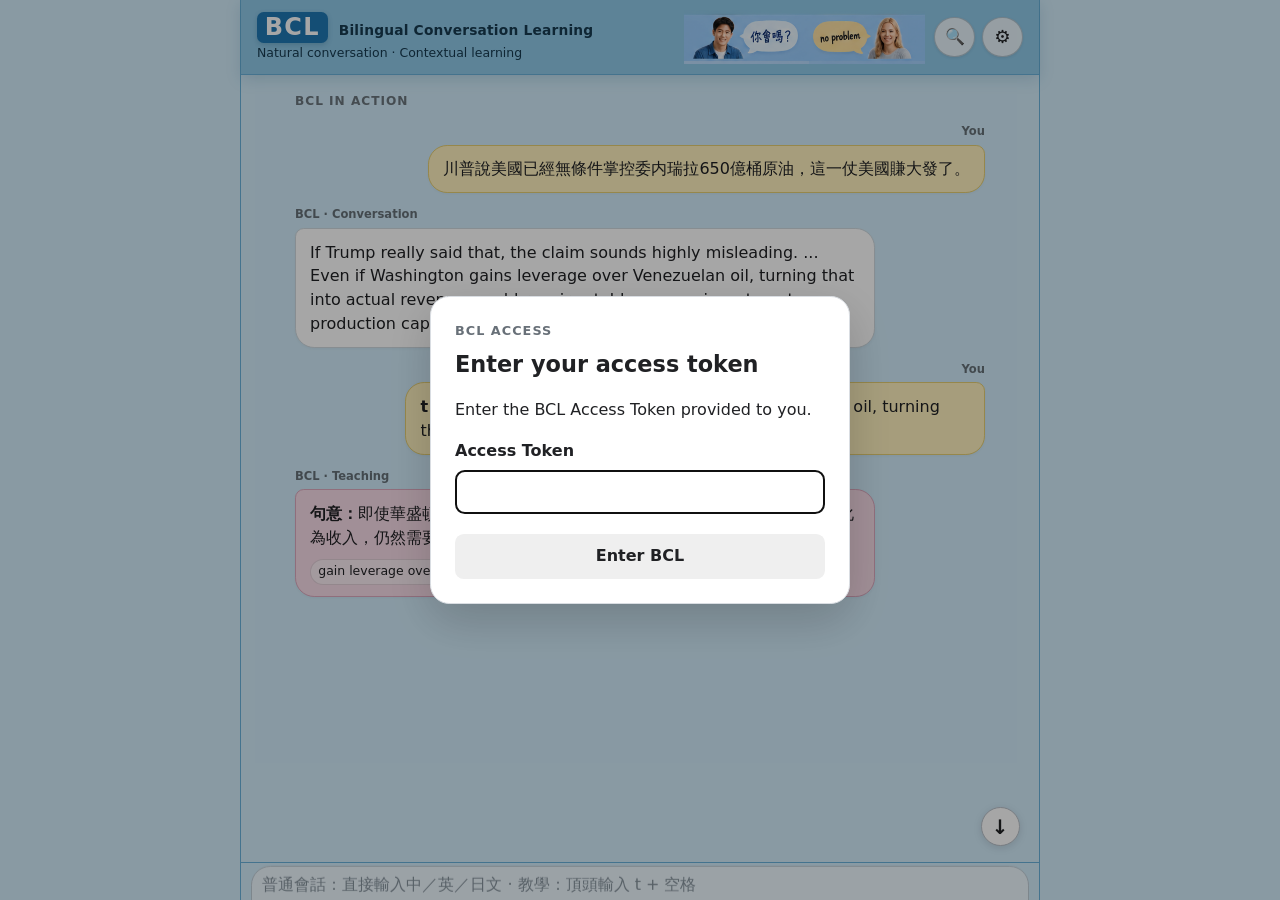
<file: index.html>
<!DOCTYPE html>
<html lang="en">
<head>
  <meta charset="UTF-8">
  <meta name="viewport" content="width=device-width, initial-scale=1.0">
  <title>BCL</title>
  <link rel="stylesheet" href="css/main.css">
  <link rel="stylesheet" href="css/voice-input.css">
</head>

<body>
  <section
    id="accessSetup"
    class="profile-setup"
    aria-labelledby="accessSetupTitle"
    hidden
  >
    <div class="profile-setup-card">
      <p class="profile-setup-eyebrow">BCL Access</p>
      <h2 id="accessSetupTitle">Enter your access token</h2>
      <p>Enter the BCL Access Token provided to you.</p>

      <label class="profile-field">
        <span>Access Token</span>
        <input
          id="accessTokenInput"
          type="password"
          autocomplete="off"
          spellcheck="false"
        >
      </label>

      <button
        id="accessStartButton"
        class="profile-start-button"
        type="button"
      >
        Enter BCL
      </button>

      <p
        id="accessSetupError"
        class="profile-setup-error"
        role="alert"
        hidden
      ></p>
    </div>
  </section>

  <section
    id="profileSetup"
    class="profile-setup"
    aria-labelledby="profileSetupTitle"
    hidden
  >
    <div class="profile-setup-card" role="dialog" aria-modal="true">
      <button
        id="profileCloseButton"
        class="modal-close-button"
        type="button"
        aria-label="Close Learning Profile"
        hidden
      >×</button>

      <p class="profile-setup-eyebrow">Learning Profile</p>
      <h2 id="profileSetupTitle">Set up BCL</h2>
      <p class="profile-setup-intro">
        Choose the language you want to learn and your current level.
      </p>

      <label class="profile-field">
        <span>Learn</span>
        <select id="profileTargetLanguage">
          <option value="en">English</option>
          <option value="ja">Japanese</option>
        </select>
      </label>

      <label class="profile-field">
        <span>Level</span>
        <select id="profileLearningLevel"></select>
      </label>

      <button
        id="profileStartButton"
        class="profile-start-button"
        type="button"
      >
        Start BCL
      </button>

      <p
        id="profileSetupError"
        class="profile-setup-error"
        role="alert"
        hidden
      ></p>
    </div>
  </section>

  <section
    id="settingsPanel"
    class="modal-overlay"
    aria-labelledby="settingsTitle"
    hidden
  >
    <div class="modal-card settings-card settings-card-compact" role="dialog" aria-modal="true">
      <button
        id="settingsCloseButton"
        class="modal-close-button"
        type="button"
        aria-label="Close Settings"
      >×</button>

      <p class="modal-eyebrow">BCL</p>
      <h2 id="settingsTitle">Settings</h2>

      <div class="compact-settings-section">
        <div class="compact-settings-heading">Learning</div>

        <div class="compact-settings-row compact-profile-row">
          <div class="compact-settings-label">
            <strong>Learn</strong>
          </div>

          <div class="compact-profile-controls">
            <select
              id="settingsProfileTargetLanguage"
              class="compact-select"
              aria-label="Target language"
            >
              <option value="en">English</option>
              <option value="ja">Japanese</option>
            </select>

            <select
              id="settingsProfileLearningLevel"
              class="compact-select compact-level-select"
              aria-label="Learning level"
            ></select>

            <button
              id="settingsProfileSave"
              class="compact-action-button"
              type="button"
            >Save</button>
          </div>
        </div>

        <div
          id="settingsProfileStatus"
          class="compact-settings-status"
          role="status"
          aria-live="polite"
        ></div>

        <div class="compact-settings-row">
          <div class="compact-settings-label">
            <strong>Typing Translation</strong>
          </div>

          <button
            id="settingsTypingTranslation"
            class="compact-toggle"
            type="button"
            role="switch"
            aria-checked="true"
          >
            <span class="compact-toggle-track" aria-hidden="true">
              <span class="compact-toggle-thumb"></span>
            </span>
            <span class="compact-toggle-text">On</span>
          </button>
        </div>
      </div>

      <div class="compact-settings-section">
        <div class="compact-settings-heading">Voice</div>

        <div class="compact-settings-row">
          <div class="compact-settings-label">
            <strong>Playback</strong>
          </div>

          <div
            id="settingsPlaybackSpeed"
            class="compact-segmented"
            role="group"
            aria-label="Default playback speed"
          >
            <button type="button" data-value="0.75">0.75×</button>
            <button type="button" data-value="1">1×</button>
            <button type="button" data-value="1.25">1.25×</button>
            <button type="button" data-value="1.5">1.5×</button>
          </div>
        </div>
      </div>

      <div class="compact-settings-section">
        <div class="compact-settings-heading">Display</div>

        <div class="compact-settings-row">
          <div class="compact-settings-label">
            <strong>Text size</strong>
          </div>

          <div
            id="settingsTextSize"
            class="compact-segmented"
            role="group"
            aria-label="Text size"
          >
            <button type="button" data-value="normal">Normal</button>
            <button type="button" data-value="large">Large</button>
          </div>
        </div>

        <div class="compact-settings-row">
          <div class="compact-settings-label">
            <strong>Appearance</strong>
          </div>

          <div
            id="settingsAppearance"
            class="compact-segmented"
            role="group"
            aria-label="Appearance"
          >
            <button type="button" data-value="system">System</button>
            <button type="button" data-value="light">Light</button>
            <button type="button" data-value="dark">Dark</button>
          </div>
        </div>
      </div>

      <div class="compact-settings-section">
        <div class="compact-settings-heading">Access</div>

        <div class="compact-settings-row">
          <div class="compact-settings-label">
            <strong>Access Token</strong>
          </div>

          <div class="compact-token-summary">
            <span
              id="settingsTokenStatus"
              class="compact-token-status"
            >Not set</span>

            <button
              id="settingsTokenToggle"
              class="compact-action-button"
              type="button"
              aria-expanded="false"
              aria-controls="settingsTokenEditor"
            >Add</button>
          </div>
        </div>

        <div id="settingsTokenEditor" class="compact-token-editor" hidden>
          <label class="sr-only" for="settingsTokenInput">New Access Token</label>
          <input
            id="settingsTokenInput"
            class="compact-token-input"
            type="password"
            autocomplete="off"
            spellcheck="false"
            placeholder="New access token"
          >

          <div class="compact-token-actions">
            <button
              id="settingsTokenCancel"
              class="compact-secondary-button"
              type="button"
            >Cancel</button>

            <button
              id="settingsTokenSave"
              class="compact-action-button"
              type="button"
            >Update</button>
          </div>

          <span
            id="settingsTokenMessage"
            class="compact-settings-status"
            role="status"
            aria-live="polite"
          ></span>
        </div>
      </div>

      <div class="compact-settings-section compact-help-section">
        <button
          id="settingsHelpToggle"
          class="compact-help-button"
          type="button"
          aria-expanded="false"
          aria-controls="settingsHelpInline"
        >
          <span>
            <span class="compact-settings-heading compact-help-heading">Help</span>
            <strong>How to use BCL</strong>
          </span>
          <span class="settings-chevron" aria-hidden="true">›</span>
        </button>

        <div
          id="settingsHelpInline"
          class="settings-inline-panel settings-help-inline"
          hidden
        >
          <div id="helpContent" class="help-content"></div>
        </div>
      </div>
    </div>
  </section>

  <section
    id="learningHistoryPanel"
    class="modal-overlay"
    aria-labelledby="learningHistoryTitle"
    hidden
  >
    <div class="modal-card learning-history-card" role="dialog" aria-modal="true">
      <button
        id="learningHistoryCloseButton"
        class="modal-close-button"
        type="button"
        aria-label="Close Search"
      >×</button>

      <p class="modal-eyebrow">BCL</p>
      <h2 id="learningHistoryTitle">Search</h2>

      <label class="learning-history-search-field">
        <span class="sr-only">Searching within this conversation only</span>
        <input
          id="learningHistorySearchInput"
          type="search"
          placeholder="Search words or phrases..."
          autocomplete="off"
        >
      </label>

      <div
        id="learningHistoryResults"
        class="learning-history-results"
      ></div>

      <div
        id="learningReview"
        class="learning-review"
        hidden
      ></div>
    </div>
  </section>

  <main
    class="app-shell"
    aria-label="BCL language learning conversation"
  >
    <header class="app-header">
      <div class="product-identity">
        <div class="product-title-row">
          <h1 class="product-name">BCL</h1>
          <span class="product-full-name">
            Bilingual Conversation Learning
          </span>
        </div>

        <p class="product-tagline">
          Natural conversation · Contextual learning
        </p>
      </div>

      <div class="header-actions">
        <button
          id="learningSearchButton"
          class="header-action-button"
          type="button"
          aria-haspopup="dialog"
          aria-controls="learningHistoryPanel"
          title="Search"
        >
          <span class="settings-icon" aria-hidden="true">⌕</span>
          <span class="sr-only">Search current conversation</span>
        </button>

        <button
          id="settingsButton"
          class="header-action-button"
          type="button"
          aria-haspopup="dialog"
          aria-controls="settingsPanel"
          title="Settings"
        >
          <span class="settings-icon" aria-hidden="true">⚙</span>
          <span class="sr-only">Settings</span>
        </button>
      </div>
    </header>

    <section class="chat-region" aria-label="Conversation">
          <section id="startupSample" class="startup-sample" aria-label="BCL in action">
      <div class="startup-sample-inner">
        <div class="startup-sample-kicker">BCL in action</div>
        <article class="startup-sample-message startup-sample-user"><div class="startup-sample-meta">You</div><div class="startup-sample-bubble">川普說美國已經無條件掌控委内瑞拉650億桶原油，這一仗美國賺大發了。</div></article>
        <article class="startup-sample-message startup-sample-bcl"><div class="startup-sample-meta">BCL · Conversation</div><div class="startup-sample-bubble">If Trump really said that, the claim sounds highly misleading. ... Even if Washington gains leverage over Venezuelan oil, turning that into actual revenue would require stable access, investment, production capacity, and international agreements. ...</div></article>
        <article class="startup-sample-message startup-sample-user"><div class="startup-sample-meta">You</div><div class="startup-sample-bubble"><strong>t</strong> Even if Washington gains leverage over Venezuelan oil, turning that into actual revenue would require ...</div></article>
        <article class="startup-sample-message startup-sample-teaching"><div class="startup-sample-meta">BCL · Teaching</div><div class="startup-sample-bubble"><strong>句意：</strong>即使華盛頓取得了對委內瑞拉石油的影響力，要把這種影響力真正轉化為收入，仍然需要……<div class="startup-sample-chunks"><span>gain leverage over sth</span><span>turn A into B</span><span>actual revenue</span></div></div></article>
      </div>
    </section>

<div
        id="messageList"
        class="message-list"
        tabindex="0"
      >
        <!--
          Intentionally empty at startup.
          Real User / BCL messages are rendered by the runtime.
          The old hiking and try-to/want-to demo conversation has been removed.
        -->

        <div
          id="loadingState"
          class="status-message status-loading"
          role="status"
          aria-live="polite"
          hidden
        >
          AI is thinking...
        </div>

        <div
          id="errorState"
          class="status-message status-error"
          role="alert"
          hidden
        >
          Something went wrong. Please try again.
        </div>
      </div>

      <button
        id="scrollLatestButton"
        class="scroll-latest-button"
        type="button"
        aria-label="Scroll to latest message"
      >
        <span class="scroll-arrow" aria-hidden="true">&#8595;</span>
      </button>
    </section>

    <section class="input-region" aria-label="Message input">
      <div id="recordingState" class="recording-state" hidden>
        <span class="recording-indicator" aria-hidden="true"></span>
        <span id="recordingLabel" class="recording-label">Recording</span>
        <span id="recordingTimer" class="recording-timer">00:00</span>

        <button
          id="cancelRecordingButton"
          class="recording-action"
          type="button"
          aria-label="Cancel recording"
        >
          Cancel
        </button>

        <button
          id="stopRecordingButton"
          class="recording-action"
          type="button"
          aria-label="Stop recording"
        >
          Stop
        </button>
      </div>

      <p
        id="voiceInputNotice"
        class="voice-input-notice"
        role="status"
        aria-live="polite"
        hidden
      ></p>

      <label class="sr-only" for="messageInput">
        Message BCL
      </label>

      <div
        id="typingTranslationHint"
        class="typing-translation-hint"
        role="status"
        aria-live="polite"
        hidden
      ></div>

      <div class="input-box">
        <textarea
          id="messageInput"
          rows="3"
          placeholder="普通會話：直接輸入中／英／日文 · 教學：頂頭輸入 t + 空格"
          aria-label="Message BCL"
        ></textarea>

        <div class="input-actions">
          <button
            id="microphoneButton"
            class="icon-button"
            type="button"
            aria-label="Start voice input"
            aria-pressed="false"
          >
            <span aria-hidden="true">🎤</span>
          </button>

          <button
            id="sendButton"
            class="icon-button send-button"
            type="button"
            aria-label="Send message"
          >
            <span aria-hidden="true">➤</span>
          </button>
        </div>
      </div>
    </section>
  </main>

  <script src="js/config/learning-profile.js"></script>
  <script src="js/memory/reference-memory.js"></script>
  <script src="js/memory/learning-history.js"></script>
  <script src="js/search/learning-search.js"></script>
  <script src="js/runtime-state.js"></script>
  <script src="js/dispatcher.js"></script>

  <script src="js/gateway-client.js"></script>
  <script src="js/api/response-parser.js"></script>
  <script src="js/voice/voice-controller.js"></script>
  <script src="js/voice/local-tts.js"></script>
  <script src="js/voice/ai-tts.js"></script>

  <script src="js/input/audio-capture.js"></script>
  <script src="js/input/speech-to-text.js"></script>
  <script src="js/input/speech-cleanup.js"></script>
  <script src="js/input/gateway-stt-provider.js"></script>
  <script src="js/input/voice-input-controller.js"></script>
  <script src="js/input/typing-segment-detector.js"></script>
  <script src="js/input/typing-translation-client.js"></script>
  <script src="js/input/typing-translation-controller.js"></script>

  <script src="js/ui/help-content.js"></script>
  <script src="js/ui/system-messages.js"></script>
  <script src="js/ui/learning-review-controller.js"></script>
  <script src="js/ui/settings-controller.js"></script>
  <script src="js/ui/startup-sample-controller.js"></script>
  <script src="js/ui/composer-autogrow.js"></script>
  <script src="js/main.js"></script>
</body>
</html>
</file>
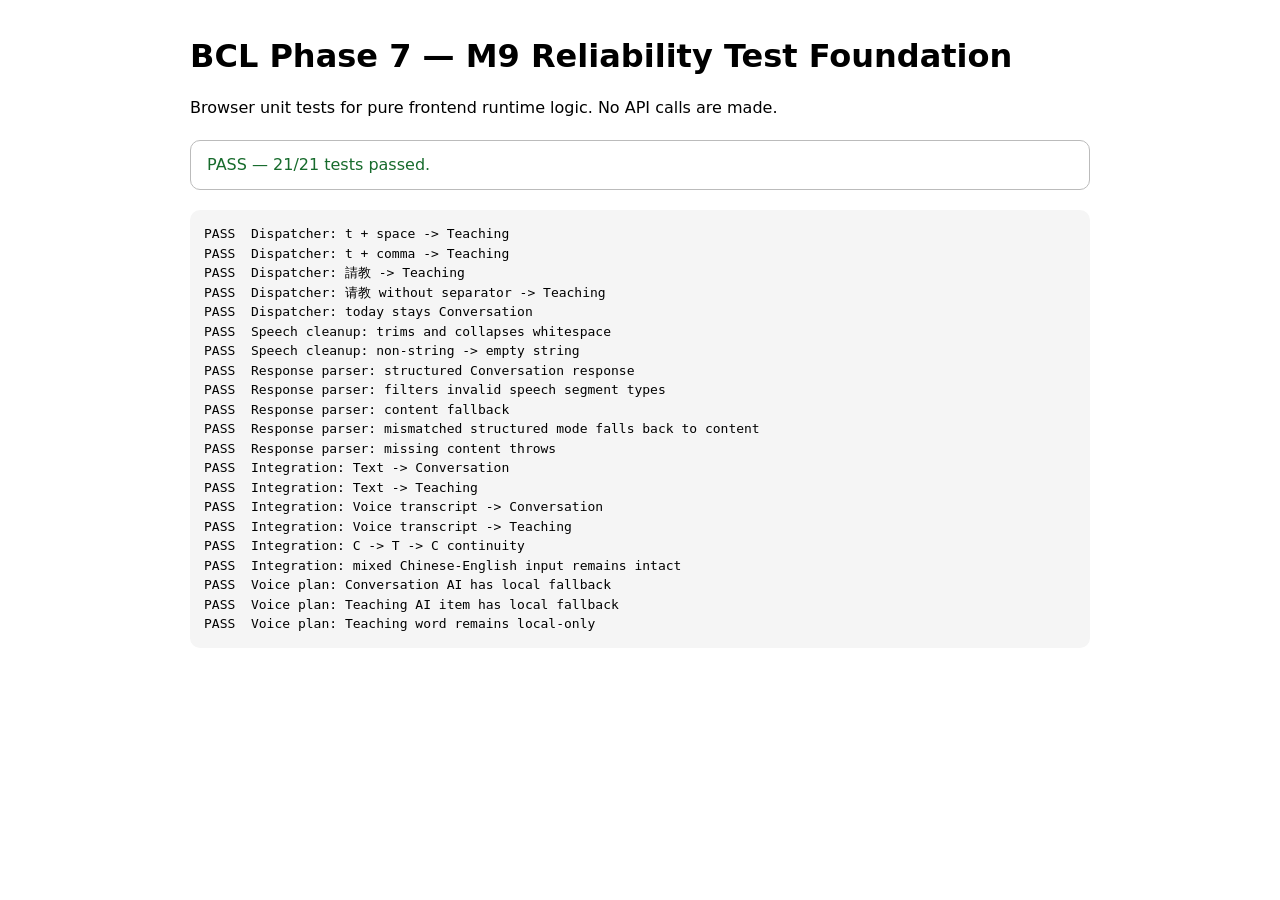
<file: tests/unit/index.html>
<!doctype html>
<html lang="en">
<head>
  <meta charset="utf-8">
  <meta name="viewport" content="width=device-width,initial-scale=1">
  <title>BCL Reliability Test Foundation</title>
  <style>
    body { font-family: system-ui, sans-serif; max-width: 900px; margin: 32px auto; padding: 0 20px; line-height: 1.5; }
    h1 { margin-bottom: 4px; }
    .summary { padding: 12px 16px; border: 1px solid #bbb; border-radius: 10px; margin: 20px 0; }
    .pass { color: #176b2c; }
    .fail { color: #a32121; }
    pre { white-space: pre-wrap; background: #f5f5f5; padding: 14px; border-radius: 10px; }
  </style>
</head>
<body>
  <h1>BCL Phase 7 — M9 Reliability Test Foundation</h1>
  <p>Browser unit tests for pure frontend runtime logic. No API calls are made.</p>
  <div id="summary" class="summary">Running tests…</div>
  <pre id="results"></pre>

  <script src="../../js/runtime-state.js"></script>
  <script src="../../js/dispatcher.js"></script>
  <script src="../../js/input/speech-cleanup.js"></script>
  <script src="../../js/api/response-parser.js"></script>
  <script src="../../js/voice/voice-controller.js"></script>
  <script src="test-runner.js"></script>
</body>
</html>
</file>
<file: css/main.css>
:root {
  --background: #f4f5f7;
  --surface: #ffffff;
  --surface-soft: #f8f9fa;
  --text: #202124;
  --muted-text: #687078;
  --border: #d9dde2;
  --border-strong: #b9c0c8;
  --focus: #315f8c;
  --user-surface: #e9eef3;
  --ai-surface: #ffffff;
  --teaching-surface: #f7f8f9;
  --error-surface: #fff4f2;
  --error-border: #d8a39b;
  --recording-surface: #f7f7f7;

  --space-1: 0.35rem;
  --space-2: 0.6rem;
  --space-3: 0.9rem;
  --space-4: 1.2rem;
  --space-5: 1.6rem;

  --radius-small: 0.55rem;
  --radius-medium: 0.9rem;
  --radius-large: 1.2rem;

  --max-width: 800px;
}

*,
*::before,
*::after {
  box-sizing: border-box;
}

html,
body {
  height: 100%;
  margin: 0;
}

body {
  overflow: hidden;
  background: var(--background);
  color: var(--text);
  font-family:
    system-ui,
    -apple-system,
    BlinkMacSystemFont,
    "Segoe UI",
    "Noto Sans",
    "Noto Sans CJK SC",
    "Noto Sans CJK JP",
    sans-serif;
  line-height: 1.55;
}

button,
textarea {
  font: inherit;
}

button {
  color: inherit;
}

button:focus-visible,
textarea:focus-visible,
[tabindex]:focus-visible {
  outline: 3px solid var(--focus);
  outline-offset: 2px;
}

.app-shell {
  width: min(100%, var(--max-width));
  height: 100dvh;
  min-height: 0;
  margin: 0 auto;
  display: flex;
  flex-direction: column;
  background: var(--surface);
  border-inline: 1px solid var(--border);
}

.app-header {
  flex: 0 0 auto;
  padding: var(--space-3) var(--space-4);
  border-bottom: 1px solid var(--border);
  background: var(--surface);
}

.product-name {
  margin: 0;
  font-size: 1.15rem;
  line-height: 1.2;
  letter-spacing: 0.02em;
}

.product-subtitle {
  margin: 0.15rem 0 0;
  color: var(--muted-text);
  font-size: 0.82rem;
}

.chat-region {
  position: relative;
  flex: 1 1 auto;
  min-height: 0;
  display: flex;
  overflow: hidden;
}

.message-list {
  width: 100%;
  min-width: 0;
  overflow-x: hidden;
  overflow-y: auto;
  padding: var(--space-5) var(--space-4) 4rem;
  scroll-behavior: smooth;
}

.message {
  width: fit-content;
  max-width: 82%;
  margin-bottom: var(--space-5);
  overflow-wrap: anywhere;
  word-break: normal;
}

.message-user {
  margin-left: auto;
}

.message-ai {
  margin-right: auto;
}

.message-meta {
  display: flex;
  align-items: center;
  gap: var(--space-2);
  margin-bottom: var(--space-1);
  color: var(--muted-text);
  font-size: 0.76rem;
}

.message-user .message-meta {
  justify-content: flex-end;
}

.speaker-label {
  font-weight: 650;
  color: var(--text);
}

.mode-label {
  padding: 0.08rem 0.42rem;
  border: 1px solid var(--border);
  border-radius: 999px;
  background: var(--surface-soft);
}

.message-body {
  padding: 0.9rem 1rem;
  border: 1px solid var(--border);
  border-radius: var(--radius-large);
  background: var(--ai-surface);
}

.message-user .message-body {
  background: var(--user-surface);
  border-top-right-radius: var(--radius-small);
}

.message-ai .message-body {
  border-top-left-radius: var(--radius-small);
}

.message-teaching .message-body {
  background: var(--teaching-surface);
}

.message-body p {
  margin: 0;
}

.message-body p + p {
  margin-top: var(--space-3);
}

.learning-example {
  margin-top: var(--space-3);
  padding-top: var(--space-3);
  border-top: 1px solid var(--border);
}

.example-label {
  display: inline-block;
  margin-bottom: 0.25rem;
  color: var(--muted-text);
  font-size: 0.76rem;
  font-weight: 650;
  text-transform: uppercase;
  letter-spacing: 0.04em;
}

.playback-button {
  display: inline-flex;
  align-items: center;
  gap: 0.35rem;
  margin-top: var(--space-3);
  padding: 0.38rem 0.62rem;
  border: 1px solid var(--border);
  border-radius: var(--radius-small);
  background: var(--surface);
  font-size: 0.78rem;
}

.playback-button:disabled {
  color: var(--muted-text);
  cursor: not-allowed;
  opacity: 0.75;
}

.status-message {
  max-width: 82%;
  margin: 0 0 var(--space-4);
  padding: 0.72rem 0.9rem;
  border: 1px solid var(--border);
  border-radius: var(--radius-medium);
  font-size: 0.9rem;
}

.status-loading {
  background: var(--surface-soft);
}

.status-error {
  background: var(--error-surface);
  border-color: var(--error-border);
}

.scroll-latest-button {
  position: absolute;
  right: var(--space-4);
  bottom: var(--space-3);
  width: 2.45rem;
  height: 2.45rem;
  display: grid;
  place-items: center;
  border: 1px solid var(--border-strong);
  border-radius: 999px;
  background: var(--surface);
  cursor: pointer;
}

.scroll-latest-button:hover {
  background: var(--surface-soft);
}

.scroll-latest-button:active {
  transform: translateY(1px);
}

.input-region {
  flex: 0 0 auto;
  padding: var(--space-3) var(--space-4) var(--space-4);
  border-top: 1px solid var(--border);
  background: var(--surface);
}

.recording-action {
  min-height: 2rem;
  padding: 0.3rem 0.55rem;
  border: 1px solid var(--border);
  border-radius: var(--radius-small);
  background: var(--surface);
  cursor: pointer;
  font-size: 0.76rem;
}

.recording-action:hover {
  background: var(--surface-soft);
}

.recording-action:active {
  transform: translateY(1px);
}

.recording-state {
  display: flex;
  align-items: center;
  flex-wrap: wrap;
  gap: var(--space-2);
  margin-bottom: var(--space-2);
  padding: 0.6rem 0.7rem;
  border: 1px solid var(--border);
  border-radius: var(--radius-medium);
  background: var(--recording-surface);
  font-size: 0.82rem;
}

.recording-state[hidden] {
  display: none;
}

.recording-indicator {
  width: 0.6rem;
  height: 0.6rem;
  border-radius: 50%;
  background: currentColor;
}

.recording-label {
  font-weight: 650;
}

.recording-timer {
  margin-right: auto;
  color: var(--muted-text);
  font-variant-numeric: tabular-nums;
}

.input-box {
  display: flex;
  align-items: flex-end;
  gap: var(--space-2);
  padding: 0.55rem;
  border: 1px solid var(--border-strong);
  border-radius: var(--radius-large);
  background: var(--surface);
}

.input-box:focus-within {
  border-color: var(--focus);
}

textarea {
  flex: 1 1 auto;
  min-width: 0;
  min-height: 2.7rem;
  max-height: 9rem;
  resize: vertical;
  padding: 0.55rem 0.4rem;
  border: 0;
  outline: 0;
  background: transparent;
  color: var(--text);
  line-height: 1.45;
  overflow-wrap: anywhere;
}

textarea::placeholder {
  color: var(--muted-text);
}

.input-actions {
  flex: 0 0 auto;
  display: flex;
  gap: 0.4rem;
}

.icon-button {
  width: 2.65rem;
  height: 2.65rem;
  display: grid;
  place-items: center;
  border: 1px solid var(--border);
  border-radius: 999px;
  background: var(--surface);
  cursor: pointer;
}

.icon-button:hover {
  background: var(--surface-soft);
}

.icon-button:active {
  transform: translateY(1px);
}

.send-button {
  border-color: var(--border-strong);
  font-weight: 700;
}

.sr-only {
  position: absolute;
  width: 1px;
  height: 1px;
  padding: 0;
  margin: -1px;
  overflow: hidden;
  clip: rect(0, 0, 0, 0);
  white-space: nowrap;
  border: 0;
}

[hidden] {
  display: none !important;
}

@media (max-width: 600px) {
  .app-shell {
    border-inline: 0;
  }

  .app-header {
    padding: 0.7rem 0.85rem;
  }

  .product-name {
    font-size: 1.05rem;
  }

  .product-subtitle {
    font-size: 0.76rem;
  }

  .message-list {
    padding: 1rem 0.8rem 3.6rem;
  }

  .message {
    max-width: 92%;
  }

  .input-region {
    padding: 0.6rem 0.7rem 0.75rem;
  }

  .scroll-latest-button {
    right: 0.8rem;
  }
  .input-box {
    gap: 0.35rem;
    padding: 0.4rem;
  }

  .input-actions {
    gap: 0.3rem;
  }

  .icon-button {
    width: 2.5rem;
    height: 2.5rem;
  }
}

@media (prefers-reduced-motion: reduce) {
  *,
  *::before,
  *::after {
    scroll-behavior: auto !important;
    transition: none !important;
  }
}

/* P5-02 acceptance fix: keep scroll-to-latest control clearly visible */
.scroll-latest-button {
  z-index: 10;
  bottom: 1rem;
  box-shadow: 0 2px 8px rgba(0, 0, 0, 0.12);
}

.scroll-arrow {
  display: block;
  font-size: 1.25rem;
  line-height: 1;
  font-weight: 700;
}

.profile-setup[hidden] {
  display: none;
}

.profile-setup {
  position: fixed;
  inset: 0;
  z-index: 1000;
  display: grid;
  place-items: center;
  padding: var(--space-4);
  background: rgba(0, 0, 0, 0.35);
}

.profile-setup-card {
  width: min(100%, 420px);
  padding: 1.5rem;
  border: 1px solid var(--border);
  border-radius: var(--radius-large);
  background: var(--surface);
  box-shadow: 0 1rem 3rem rgba(0, 0, 0, 0.18);
}

.profile-setup-eyebrow {
  margin: 0 0 0.4rem;
  font-size: 0.8rem;
  font-weight: 700;
  letter-spacing: 0.08em;
  text-transform: uppercase;
  color: var(--muted-text);
}

.profile-setup-card h2 {
  margin: 0;
  font-size: 1.4rem;
}

.profile-setup-intro {
  margin: 0.65rem 0 1.25rem;
  color: var(--muted-text);
}

.profile-field {
  display: grid;
  gap: 0.4rem;
  margin-top: 1rem;
  font-weight: 600;
}

.profile-field select,
.profile-field input {
  width: 100%;
  min-height: 2.7rem;
  padding: 0.55rem 0.7rem;
  border: 1px solid var(--border);
  border-radius: var(--radius-small);
  background: var(--surface);
  color: var(--text);
  font: inherit;
}

.profile-start-button {
  width: 100%;
  min-height: 2.8rem;
  margin-top: 1.25rem;
  border: 0;
  border-radius: var(--radius-small);
  font: inherit;
  font-weight: 700;
  cursor: pointer;
}

.profile-setup-error {
  margin: 0.8rem 0 0;
  font-size: 0.9rem;
}


/* Markdown tables */
.message-markdown table {
  width: 100%;
  border-collapse: collapse;
  margin: 1rem 0;
  font-size: 0.95em;
}

.message-markdown th,
.message-markdown td {
  padding: 0.65rem 0.75rem;
  border: 1px solid var(--border-strong);
  text-align: left;
  vertical-align: top;
}

.message-markdown th {
  font-weight: 700;
}

.message-markdown table {
  display: block;
  overflow-x: auto;
}

.message-markdown thead,
.message-markdown tbody {
  white-space: normal;
}


/* Learning Profile entry */
.app-header {
  display: flex;
  align-items: center;
  justify-content: space-between;
  gap: 1rem;
}

.profile-button {
  flex: 0 0 auto;
  padding: 0.5rem 0.75rem;
  border: 1px solid var(--border-strong);
  border-radius: var(--radius-small);
  background: var(--surface);
  font: inherit;
  font-size: 0.82rem;
  cursor: pointer;
}

.profile-button:hover {
  border-color: currentColor;
}
/* P7-06C Voice Foundation */
.voice-region {
  margin-top: 12px;
  padding-top: 12px;
  border-top: 1px solid rgba(127, 127, 127, 0.25);
}

.speech-items {
  display: grid;
  gap: 8px;
}

.speech-item {
  display: flex;
  align-items: flex-start;
  gap: 8px;
}

.voice-button {
  flex: 0 0 auto;
  min-height: 2rem;
  padding: 0.3rem 0.55rem;
  border: 1px solid rgba(127, 127, 127, 0.35);
  border-radius: 8px;
  background: transparent;
  color: inherit;
  font: inherit;
  font-size: 0.78rem;
}

.voice-button:disabled {
  cursor: not-allowed;
  opacity: 0.55;
}

.speech-item-text {
  min-width: 0;
  padding-top: 0.22rem;
  overflow-wrap: anywhere;
}

.voice-button-conversation {
  min-width: auto;
}

/* P7-06H Playback Controls */
.playback-controls {
  display: inline-flex;
  align-items: center;
  gap: 0.35rem;
  flex: 0 0 auto;
}

.voice-speed {
  min-height: 2rem;
  padding: 0.25rem 0.35rem;
  border: 1px solid rgba(127, 127, 127, 0.35);
  border-radius: 8px;
  background: transparent;
  color: inherit;
  font: inherit;
  font-size: 0.78rem;
}

.voice-secondary {
  opacity: 0.82;
}


/* ============================================================
   Phase 8 — P8-A Product Surface Foundation
   ============================================================ */

:root[data-appearance="dark"] {
  --background: #17191c;
  --surface: #202328;
  --surface-soft: #282c32;
  --text: #f1f3f4;
  --muted-text: #b3bac2;
  --border: #3a4048;
  --border-strong: #59616b;
  --focus: #8ab4f8;
  --user-surface: #303740;
  --ai-surface: #202328;
  --teaching-surface: #252a30;
  --error-surface: #3a2727;
  --error-border: #8b5c57;
  --recording-surface: #282c32;
}

@media (prefers-color-scheme: dark) {
  :root[data-appearance="system"] {
    --background: #17191c;
    --surface: #202328;
    --surface-soft: #282c32;
    --text: #f1f3f4;
    --muted-text: #b3bac2;
    --border: #3a4048;
    --border-strong: #59616b;
    --focus: #8ab4f8;
    --user-surface: #303740;
    --ai-surface: #202328;
    --teaching-surface: #252a30;
    --error-surface: #3a2727;
    --error-border: #8b5c57;
    --recording-surface: #282c32;
  }
}

:root[data-text-size="large"] body {
  font-size: 1.08rem;
}

.app-header {
  position: relative;
  z-index: 20;
  align-items: center;
  gap: 1rem;
  padding: 0.85rem var(--space-4);
  box-shadow: 0 1px 0 var(--border);
}

.product-identity {
  min-width: 0;
}

.product-name {
  font-size: 1.35rem;
  letter-spacing: 0.035em;
}

.product-full-name {
  margin: 0.12rem 0 0;
  font-size: 0.9rem;
  font-weight: 650;
  line-height: 1.3;
}

.product-tagline {
  margin: 0.16rem 0 0;
  color: var(--muted-text);
  font-size: 0.8rem;
  line-height: 1.35;
}

.header-actions {
  flex: 0 0 auto;
  display: flex;
  align-items: center;
  gap: 0.45rem;
}

.header-action-button,
.settings-link-button {
  border: 1px solid var(--border-strong);
  border-radius: var(--radius-small);
  background: var(--surface);
  color: var(--text);
  font: inherit;
}

.header-action-button {
  min-height: 2.45rem;
  padding: 0.45rem 0.75rem;
  font-size: 0.86rem;
  font-weight: 650;
}

.header-action-button:hover,
.settings-link-button:hover,
.modal-close-button:hover {
  background: var(--surface-soft);
}

.message-body {
  font-size: 1rem;
  line-height: 1.68;
}

.message-body p + p {
  margin-top: 1rem;
}

button:not(:disabled),
select:not(:disabled) {
  cursor: pointer;
}

button:disabled,
select:disabled {
  cursor: not-allowed;
}

.voice-button:not(:disabled),
.voice-speed:not(:disabled) {
  cursor: pointer;
}

.modal-overlay[hidden] {
  display: none;
}

.modal-overlay {
  position: fixed;
  inset: 0;
  z-index: 1100;
  display: grid;
  place-items: center;
  padding: var(--space-4);
  background: rgba(0, 0, 0, 0.42);
}

.modal-card,
.profile-setup-card {
  position: relative;
  color: var(--text);
}

.modal-card {
  width: min(100%, 520px);
  max-height: min(82dvh, 760px);
  overflow-y: auto;
  padding: 1.5rem;
  border: 1px solid var(--border);
  border-radius: var(--radius-large);
  background: var(--surface);
  box-shadow: 0 1rem 3rem rgba(0, 0, 0, 0.22);
}

.modal-close-button {
  position: absolute;
  top: 0.7rem;
  right: 0.7rem;
  width: 2.25rem;
  height: 2.25rem;
  display: grid;
  place-items: center;
  border: 1px solid var(--border);
  border-radius: 999px;
  background: var(--surface);
  color: var(--text);
  font: inherit;
  font-size: 1.2rem;
  line-height: 1;
}

.modal-eyebrow {
  margin: 0 2.7rem 0.3rem 0;
  color: var(--muted-text);
  font-size: 0.78rem;
  font-weight: 700;
  letter-spacing: 0.08em;
  text-transform: uppercase;
}

.modal-card h2 {
  margin: 0 2.7rem 0 0;
  font-size: 1.4rem;
}

.settings-group {
  margin-top: 1.35rem;
  padding-top: 1.05rem;
  border-top: 1px solid var(--border);
}

.settings-group h3 {
  margin: 0 0 0.7rem;
  color: var(--muted-text);
  font-size: 0.78rem;
  letter-spacing: 0.04em;
  text-transform: uppercase;
}

.settings-field {
  display: grid;
  grid-template-columns: minmax(0, 1fr) minmax(8rem, auto);
  align-items: center;
  gap: 1rem;
  padding: 0.48rem 0;
}

.settings-field > span {
  font-weight: 600;
}

.settings-field select {
  min-height: 2.45rem;
  padding: 0.35rem 0.55rem;
  border: 1px solid var(--border);
  border-radius: var(--radius-small);
  background: var(--surface);
  color: var(--text);
  font: inherit;
}

.settings-link-button {
  width: 100%;
  min-height: 2.65rem;
  display: flex;
  align-items: center;
  justify-content: space-between;
  gap: 1rem;
  padding: 0.5rem 0.7rem;
  text-align: left;
}

.help-content {
  margin-top: 1.2rem;
  line-height: 1.68;
}

.help-section + .help-section {
  margin-top: 1.4rem;
  padding-top: 1.15rem;
  border-top: 1px solid var(--border);
}

.help-section h3 {
  margin: 0 0 0.55rem;
  font-size: 1rem;
}

.help-section p {
  margin: 0;
}

.help-section p + p,
.help-section ul {
  margin-top: 0.65rem;
}

.help-section ul {
  margin-bottom: 0;
  padding-left: 1.35rem;
}

.profile-setup-card {
  max-height: min(82dvh, 680px);
  overflow-y: auto;
}

@media (max-width: 600px) {
  .app-header {
    align-items: flex-start;
    padding: 0.7rem 0.85rem;
  }

  .product-name {
    font-size: 1.18rem;
  }

  .product-full-name {
    font-size: 0.82rem;
  }

  .product-tagline {
    font-size: 0.74rem;
  }

  .header-action-button {
    min-height: 2.3rem;
    padding: 0.4rem 0.6rem;
    font-size: 0.8rem;
  }

  .modal-overlay {
    padding: 0.75rem;
  }

  .modal-card {
    width: 100%;
    max-height: 88dvh;
    padding: 1.2rem;
  }

  .settings-field {
    grid-template-columns: 1fr;
    gap: 0.4rem;
  }

  .settings-field select {
    width: 100%;
  }

  .message-body {
    line-height: 1.62;
  }
}


/* P8-A Revision 2 — product header and single-surface Settings */
.app-header {
  position: relative;
  overflow: hidden;
  padding: 0.82rem var(--space-4) 0.78rem;
  background:
    linear-gradient(180deg, color-mix(in srgb, var(--surface) 92%, var(--focus) 8%), var(--surface));
  border-bottom: 1px solid var(--border-strong);
  box-shadow: 0 0.2rem 0.8rem rgba(0, 0, 0, 0.07);
}

.app-header::before {
  content: "";
  position: absolute;
  inset: 0 auto 0 0;
  width: 0.22rem;
  background: var(--focus);
}

.product-title-row {
  display: flex;
  align-items: baseline;
  flex-wrap: wrap;
  gap: 0.42rem 0.7rem;
}

.product-name {
  flex: 0 0 auto;
  font-size: 1.5rem;
  font-weight: 800;
  letter-spacing: 0.055em;
}

.product-full-name {
  margin: 0;
  color: var(--muted-text);
  font-size: 0.86rem;
  font-weight: 650;
  letter-spacing: 0.015em;
}

.product-tagline {
  margin: 0.18rem 0 0;
  font-size: 0.78rem;
}

.header-action-button {
  width: 2.55rem;
  height: 2.55rem;
  min-height: 0;
  display: grid;
  place-items: center;
  padding: 0;
  border-radius: 999px;
  background: color-mix(in srgb, var(--surface) 88%, var(--focus) 12%);
  box-shadow: 0 1px 3px rgba(0, 0, 0, 0.08);
}

.settings-icon {
  font-size: 1.15rem;
  line-height: 1;
}

.settings-inline-panel {
  margin-top: 0.55rem;
  padding: 0.75rem;
  border: 1px solid var(--border);
  border-radius: var(--radius-medium);
  background: var(--surface-soft);
}

.settings-inline-actions {
  display: flex;
  align-items: center;
  gap: 0.75rem;
  margin-top: 0.65rem;
}

.settings-save-button {
  min-height: 2.45rem;
  padding: 0.42rem 0.85rem;
  border: 1px solid var(--border-strong);
  border-radius: var(--radius-small);
  background: var(--surface);
  color: var(--text);
  font: inherit;
  font-weight: 700;
}

.settings-save-status {
  color: var(--muted-text);
  font-size: 0.86rem;
}

.settings-chevron {
  min-width: 1.25rem;
  text-align: center;
  font-size: 1.15rem;
}

.settings-help-inline {
  max-height: min(48dvh, 440px);
  overflow-y: auto;
}

.settings-help-inline .help-content {
  margin-top: 0;
}

@media (max-width: 600px) {
  .product-title-row {
    gap: 0.28rem 0.5rem;
  }

  .product-name {
    font-size: 1.26rem;
  }

  .product-full-name {
    font-size: 0.75rem;
  }

  .product-tagline {
    font-size: 0.72rem;
  }

  .header-action-button {
    width: 2.35rem;
    height: 2.35rem;
  }
}

/* P8-A R3 — stronger BCL identity */
.app-header {
  background: #9fdcff;
  border-bottom-color: #68bfe8;
  box-shadow: 0 0.22rem 0.9rem rgba(30, 106, 145, 0.18);
}

.app-header::before {
  display: none;
}

.product-name {
  padding: 0.2rem 0.48rem 0.22rem;
  border-radius: 0.42rem;
  background: #1f78b4;
  color: #ffffff;
  line-height: 1;
  box-shadow: 0 0.12rem 0.34rem rgba(25, 88, 122, 0.24);
}

.product-full-name,
.product-tagline {
  color: #173b50;
}

.header-action-button {
  background: rgba(255, 255, 255, 0.78);
  border-color: rgba(23, 59, 80, 0.25);
}

:root[data-appearance="dark"] .app-header {
  background: #4a9ac5;
  border-bottom-color: #72bce1;
}

:root[data-appearance="dark"] .product-full-name,
:root[data-appearance="dark"] .product-tagline {
  color: #0d2635;
}

@media (prefers-color-scheme: dark) {
  :root[data-appearance="system"] .app-header {
    background: #4a9ac5;
    border-bottom-color: #72bce1;
  }

  :root[data-appearance="system"] .product-full-name,
  :root[data-appearance="system"] .product-tagline {
    color: #0d2635;
  }
}

.settings-toggle-field small {
  display: block;
  margin-top: 0.18rem;
  color: var(--muted-text);
  font-size: 0.78rem;
  font-weight: 400;
  line-height: 1.35;
}

.typing-translation-hint {
  display: flex;
  align-items: flex-start;
  flex-wrap: wrap;
  gap: 0.45rem 0.65rem;
  margin: 0 0 0.5rem;
  padding: 0.55rem 0.7rem;
  border: 1px solid var(--border);
  border-radius: var(--radius-medium);
  background: var(--surface-soft);
  font-size: 0.88rem;
  line-height: 1.45;
}

.typing-translation-hint.is-loading {
  color: var(--muted-text);
}

.typing-translation-hint.is-error {
  color: var(--danger-text, #9d2a2a);
}

.typing-translation-label {
  flex: 0 0 auto;
  font-weight: 750;
}

.typing-translation-items {
  display: flex;
  flex-wrap: wrap;
  gap: 0.35rem;
}

.typing-translation-chip {
  display: inline-block;
  padding: 0.14rem 0.42rem;
  border: 1px solid var(--border);
  border-radius: 999px;
  background: var(--surface);
}

/* P8-C Teaching Review / Learning History */
.learning-target {
  padding: 0.05em 0.18em;
  border-radius: 0.28em;
  background: color-mix(in srgb, #ffe082 72%, var(--surface) 28%);
  color: inherit;
  box-decoration-break: clone;
  -webkit-box-decoration-break: clone;
}

.teaching-collapse-button {
  margin-left: auto;
  padding: 0.18rem 0.48rem;
  border: 1px solid var(--border);
  border-radius: 999px;
  background: var(--surface);
  color: var(--muted-text);
  font: inherit;
  font-size: 0.72rem;
}

.teaching-collapse-summary {
  padding: 0.72rem 0.9rem;
  border: 1px solid var(--border);
  border-radius: var(--radius-medium);
  background: var(--teaching-surface);
  color: var(--text);
  font-size: 0.9rem;
}

.learning-history-card { width: min(100%, 680px); }
.learning-history-search-field { display: block; margin-top: 1rem; }
.learning-history-search-field input {
  width: 100%; min-height: 2.75rem; padding: 0.55rem 0.75rem;
  border: 1px solid var(--border-strong); border-radius: var(--radius-small);
  background: var(--surface); color: var(--text); font: inherit;
}
.learning-history-results { display: grid; gap: 0.55rem; margin-top: 1rem; }
.learning-history-result {
  display: grid; gap: 0.22rem; width: 100%; padding: 0.72rem 0.8rem;
  border: 1px solid var(--border); border-radius: var(--radius-medium);
  background: var(--surface); color: var(--text); text-align: left; font: inherit;
}
.learning-history-result:hover { background: var(--surface-soft); }
.learning-history-result span { color: var(--muted-text); font-size: 0.86rem; overflow-wrap: anywhere; }
.learning-history-result small, .learning-review-date { color: var(--muted-text); font-size: 0.75rem; }
.learning-history-empty { color: var(--muted-text); }
.learning-review { margin-top: 1rem; }
.learning-review-back {
  padding: 0.35rem 0.6rem; border: 1px solid var(--border); border-radius: var(--radius-small);
  background: var(--surface); color: var(--text); font: inherit;
}
.learning-review h3 { margin: 0.65rem 0; }
.learning-review h4 { margin: 1.15rem 0 0.45rem; color: var(--muted-text); font-size: 0.8rem; text-transform: uppercase; letter-spacing: 0.04em; }
.learning-review-items { display: grid; gap: 0.45rem; padding-left: 1.2rem; }
.learning-review-items li { padding-left: 0.15rem; }
.learning-review-items span, .learning-review-items small { display: block; margin-top: 0.12rem; }
.learning-review-items small { color: var(--muted-text); }
.learning-review-content, .learning-review-context {
  padding: 0.75rem; border: 1px solid var(--border); border-radius: var(--radius-medium);
  background: var(--surface-soft); line-height: 1.6; overflow-wrap: anywhere;
}

@media (max-width: 600px) {
  .teaching-collapse-button { font-size: 0.68rem; }
  .learning-history-card { max-height: 90dvh; }
}
</file>
<file: css/voice-input.css>
/* BCL Smart Voice Input Foundation */

.voice-input-notice {
  margin: 0 0 var(--space-2);
  padding: 0.55rem 0.7rem;
  border: 1px solid var(--border);
  border-radius: var(--radius-small);
  background: var(--surface-soft);
  color: var(--muted-text);
  font-size: 0.8rem;
}

.voice-input-notice[data-kind="error"] {
  background: var(--error-surface);
  border-color: var(--error-border);
  color: var(--text);
}

.recording-state[data-state="processing"] .recording-indicator {
  opacity: 0.45;
}

.recording-state[data-state="processing"] .recording-timer {
  visibility: hidden;
}

.recording-action:disabled,
#microphoneButton:disabled {
  cursor: not-allowed;
  opacity: 0.6;
}

/* Phase 8 Module 1 — accepted page shell and header */
:root {
  --bcl-blue-page: #d2ecfa;
  --bcl-blue-header: #8fc9e8;
  --bcl-blue-header-border: #69b1d9;

  --bcl-user-card: #fff2bf;
  --bcl-user-border: #e6cf73;

  --bcl-ai-card: #ffffff;
  --bcl-ai-border: #cfd9df;

  --bcl-teaching-card: #f8dce8;
  --bcl-teaching-border: #dda9bf;
}

body,
.app-shell,
.chat-region,
.message-list,
.input-region {
  background: var(--bcl-blue-page) !important;
}

.app-shell {
  border-inline-color: var(--bcl-blue-header-border) !important;
  box-shadow: none !important;
}

.app-header {
  min-height: 4.7rem !important;
  padding: 0.42rem 1rem !important;
  border-bottom-color: var(--bcl-blue-header-border) !important;
  background-color: var(--bcl-blue-header) !important;
  background-image: url("../assets/bcl-header-conversation.png") !important;
  background-repeat: no-repeat !important;
  background-position: calc(100% - 7.1rem) center !important;
  background-size: auto 3.35rem !important;
}

.product-identity {
  max-width: calc(100% - 22rem);
}

.header-actions {
  position: relative;
  z-index: 2;
}

#learningSearchButton .settings-icon {
  font-size: 0 !important;
}

#learningSearchButton .settings-icon::before {
  content: "\1F50D";
  font-size: 1rem;
}

#learningHistoryCloseButton {
  font-size: 0 !important;
}

#learningHistoryCloseButton::before {
  content: "\00D7";
  font-size: 1.35rem;
  line-height: 1;
}

/* Phase 8 Message Color System — accepted visual convention */
.message-user .message-body {
  background: var(--bcl-user-card) !important;
  border-color: var(--bcl-user-border) !important;
}

.message-ai:not(.message-teaching) .message-body {
  background: var(--bcl-ai-card) !important;
  border-color: var(--bcl-ai-border) !important;
}

.message-ai.message-teaching .message-body {
  background: var(--bcl-teaching-card) !important;
  border-color: var(--bcl-teaching-border) !important;
}

.message-ai.message-teaching .mode-label {
  background: #fdeaf2 !important;
  border-color: #e6b8cb !important;
  color: #8b365d !important;
}

.input-region {
  border-top-color: var(--bcl-blue-header-border) !important;
  backdrop-filter: none !important;
}

.input-box,
.typing-translation-hint:not([hidden]) {
  background: rgba(250, 253, 255, 0.95) !important;
}

@media (max-width: 760px) {
  .app-header {
    min-height: 4.45rem !important;
    padding: 0.38rem 0.8rem !important;
    background-position: calc(100% - 6rem) center !important;
    background-size: auto 2.8rem !important;
  }

  .product-identity {
    max-width: calc(100% - 16rem);
  }
}

@media (max-width: 560px) {
  .app-header {
    background-image: none !important;
  }

  .product-identity {
    max-width: calc(100% - 6rem);
  }
}

/* =========================================================
   Phase 8 — Current Session Search V2
   ========================================================= */

.learning-history-card {
  max-width: 46rem;
}

.learning-history-search-field::before {
  content: "Searching within this conversation only";
  display: block;
  margin: 0 0 0.45rem;
  font-size: 0.82rem;
  font-weight: 700;
  letter-spacing: 0.01em;
  color: #40515d;
}

#learningHistorySearchInput {
  width: 100%;
}

.learning-history-results {
  max-height: min(58vh, 34rem);
  overflow-y: auto;
}

.session-search-result {
  display: grid;
  grid-template-columns: minmax(0, 1fr);
  gap: 0.32rem;
  width: 100%;
  text-align: left;
}

.session-search-result-role {
  font-weight: 800;
}

.session-search-result-snippet {
  line-height: 1.55;
}

.session-search-result-snippet mark,
mark.session-search-hit {
  padding: 0.04em 0.16em;
  border-radius: 0.2em;
  background: #fff0a8;
  color: inherit;
  font-weight: 800;
}

.session-search-match-kind {
  opacity: 0.7;
}

.session-search-target {
  outline: 3px solid rgba(222, 164, 40, 0.66);
  outline-offset: 3px;
  border-radius: 0.9rem;
  transition: outline-color 0.25s ease;
}

.session-search-hint {
  opacity: 0.8;
}

@media (max-width: 560px) {
  .learning-history-card {
    max-width: calc(100vw - 1.25rem);
  }
}


/* ============================================================
   Phase 8 — Compact Settings
   ============================================================ */

.settings-card-compact {
  width: min(640px, calc(100vw - 28px));
  max-height: min(760px, calc(100vh - 32px));
  overflow-y: auto;
  padding: 22px 24px 20px;
}

.settings-card-compact #settingsTitle {
  margin-bottom: 14px;
}

.compact-settings-section {
  padding: 11px 0;
  border-top: 1px solid rgba(66, 101, 120, 0.16);
}

.compact-settings-section:first-of-type {
  border-top: 0;
  padding-top: 4px;
}

.compact-settings-heading {
  margin-bottom: 7px;
  font-size: 0.76rem;
  font-weight: 800;
  letter-spacing: 0.08em;
  text-transform: uppercase;
  opacity: 0.62;
}

.compact-settings-row {
  min-height: 42px;
  display: flex;
  align-items: center;
  justify-content: space-between;
  gap: 14px;
}

.compact-settings-label {
  flex: 0 0 auto;
  min-width: 118px;
}

.compact-profile-controls,
.compact-token-summary,
.compact-token-actions {
  display: flex;
  align-items: center;
  gap: 8px;
}

.compact-profile-controls {
  flex: 1 1 auto;
  justify-content: flex-end;
}

.compact-select {
  min-height: 36px;
  padding: 5px 28px 5px 10px;
  border: 1px solid rgba(66, 101, 120, 0.24);
  border-radius: 9px;
  background: var(--surface, #fff);
  color: inherit;
  font: inherit;
}

.compact-level-select {
  min-width: 76px;
}

.compact-action-button,
.compact-secondary-button {
  min-height: 34px;
  border-radius: 9px;
  padding: 5px 11px;
  font: inherit;
  font-weight: 700;
  cursor: pointer;
}

.compact-action-button {
  border: 1px solid rgba(46, 116, 155, 0.32);
  background: rgba(143, 201, 232, 0.22);
  color: inherit;
}

.compact-secondary-button {
  border: 1px solid rgba(66, 101, 120, 0.2);
  background: transparent;
  color: inherit;
}

.compact-settings-status {
  display: block;
  min-height: 18px;
  margin: 1px 0 0;
  text-align: right;
  font-size: 0.78rem;
  opacity: 0.68;
}

.compact-toggle {
  border: 0;
  background: transparent;
  display: inline-flex;
  align-items: center;
  gap: 7px;
  padding: 5px 0 5px 8px;
  color: inherit;
  font: inherit;
  cursor: pointer;
}

.compact-toggle-track {
  width: 38px;
  height: 22px;
  padding: 2px;
  border-radius: 999px;
  background: rgba(66, 101, 120, 0.25);
  transition: background 120ms ease;
}

.compact-toggle-thumb {
  display: block;
  width: 18px;
  height: 18px;
  border-radius: 50%;
  background: #fff;
  box-shadow: 0 1px 3px rgba(0, 0, 0, 0.18);
  transform: translateX(0);
  transition: transform 120ms ease;
}

.compact-toggle[aria-checked="true"] .compact-toggle-track {
  background: #63acd3;
}

.compact-toggle[aria-checked="true"] .compact-toggle-thumb {
  transform: translateX(16px);
}

.compact-toggle-text {
  min-width: 24px;
  font-weight: 700;
}

.compact-segmented {
  display: inline-flex;
  align-items: center;
  padding: 2px;
  border: 1px solid rgba(66, 101, 120, 0.2);
  border-radius: 10px;
  background: rgba(255, 255, 255, 0.42);
}

.compact-segmented button {
  min-height: 30px;
  border: 0;
  border-radius: 7px;
  padding: 4px 9px;
  background: transparent;
  color: inherit;
  font: inherit;
  cursor: pointer;
}

.compact-segmented button[aria-pressed="true"] {
  background: #fff;
  box-shadow: 0 1px 4px rgba(38, 80, 102, 0.15);
  font-weight: 800;
}

.compact-token-status {
  font-size: 0.88rem;
  opacity: 0.72;
}

.compact-token-editor {
  display: grid;
  grid-template-columns: minmax(0, 1fr) auto;
  gap: 8px;
  align-items: center;
  padding: 8px 0 2px 132px;
}

.compact-token-editor[hidden] {
  display: none;
}

.compact-token-input {
  width: 100%;
  min-height: 36px;
  border: 1px solid rgba(66, 101, 120, 0.24);
  border-radius: 9px;
  padding: 6px 10px;
  background: var(--surface, #fff);
  color: inherit;
  font: inherit;
}

.compact-token-editor .compact-settings-status {
  grid-column: 1 / -1;
}

.compact-help-section {
  padding-bottom: 0;
}

.compact-help-button {
  width: 100%;
  border: 0;
  background: transparent;
  color: inherit;
  padding: 0;
  display: flex;
  align-items: center;
  justify-content: space-between;
  text-align: left;
  font: inherit;
  cursor: pointer;
}

.compact-help-heading {
  display: block;
  margin-bottom: 4px;
}

.compact-help-button .settings-chevron {
  font-size: 1.35rem;
  line-height: 1;
  opacity: 0.68;
}

.settings-card-compact .settings-help-inline {
  margin-top: 10px;
}

@media (max-width: 620px) {
  .settings-card-compact {
    padding: 20px 18px 18px;
  }

  .compact-settings-row {
    align-items: flex-start;
    flex-direction: column;
    gap: 7px;
    padding: 5px 0;
  }

  .compact-settings-label {
    min-width: 0;
  }

  .compact-profile-controls,
  .compact-token-summary {
    width: 100%;
    justify-content: flex-start;
    flex-wrap: wrap;
  }

  .compact-settings-status {
    text-align: left;
  }

  .compact-token-editor {
    padding-left: 0;
    grid-template-columns: 1fr;
  }

  .compact-token-actions {
    justify-content: flex-end;
  }

  .compact-segmented {
    max-width: 100%;
    flex-wrap: wrap;
  }
}


/* ============================================================
   Phase 8 — Composer 4–5 line baseline + generous auto-grow
   ============================================================ */

#messageInput {
  min-height: 7.6rem;
  max-height: min(46vh, 26rem);
  resize: none;
  overflow-y: hidden;
  line-height: 1.5;
}

.input-box {
  align-items: flex-end;
}

@media (max-width: 600px) {
  #messageInput {
    min-height: 6.9rem;
    max-height: min(42vh, 22rem);
  }
}

/* Phase 8 — Startup Sample + balanced 3-line Composer */
#messageInput { min-height: 5.15rem; max-height: min(46vh, 26rem); }
.startup-sample { position:absolute; inset:0; z-index:2; overflow-y:auto; padding:1.05rem var(--space-4) 4rem; pointer-events:auto; overscroll-behavior:contain; -webkit-overflow-scrolling:touch; }
.startup-sample[hidden]{display:none!important}.startup-sample-inner{width:min(100%,690px);margin:0 auto}
.startup-sample-kicker{margin:0 0 .75rem;font-size:.76rem;font-weight:800;letter-spacing:.08em;text-transform:uppercase;opacity:.58}
.startup-sample-message{width:fit-content;max-width:84%;margin-bottom:.8rem}.startup-sample-user{margin-left:auto}.startup-sample-bcl,.startup-sample-teaching{margin-right:auto}
.startup-sample-meta{margin:0 0 .25rem;font-size:.72rem;font-weight:700;opacity:.6}.startup-sample-user .startup-sample-meta{text-align:right}
.startup-sample-bubble{padding:.72rem .88rem;border:1px solid var(--bcl-ai-border,#cfd9df);border-radius:var(--radius-large);background:var(--bcl-ai-card,#fff);line-height:1.48;box-shadow:0 1px 3px rgba(38,80,102,.05)}
.startup-sample-user .startup-sample-bubble{border-color:var(--bcl-user-border,#e6cf73);background:var(--bcl-user-card,#fff2bf);border-top-right-radius:var(--radius-small)}
.startup-sample-bcl .startup-sample-bubble{border-top-left-radius:var(--radius-small)}
.startup-sample-teaching .startup-sample-bubble{border-color:var(--bcl-teaching-border,#dda9bf);background:var(--bcl-teaching-card,#f8dce8);border-top-left-radius:var(--radius-small)}
.startup-sample-chunks{display:flex;flex-wrap:wrap;gap:.38rem;margin-top:.58rem}.startup-sample-chunks span{padding:.18rem .45rem;border:1px solid rgba(110,80,94,.18);border-radius:999px;background:rgba(255,255,255,.48);font-size:.78rem}
@media(max-width:600px){#messageInput{min-height:4.85rem;max-height:min(42vh,22rem)}.startup-sample{padding:.85rem .8rem 3.6rem}.startup-sample-message{max-width:92%}}
</file>
